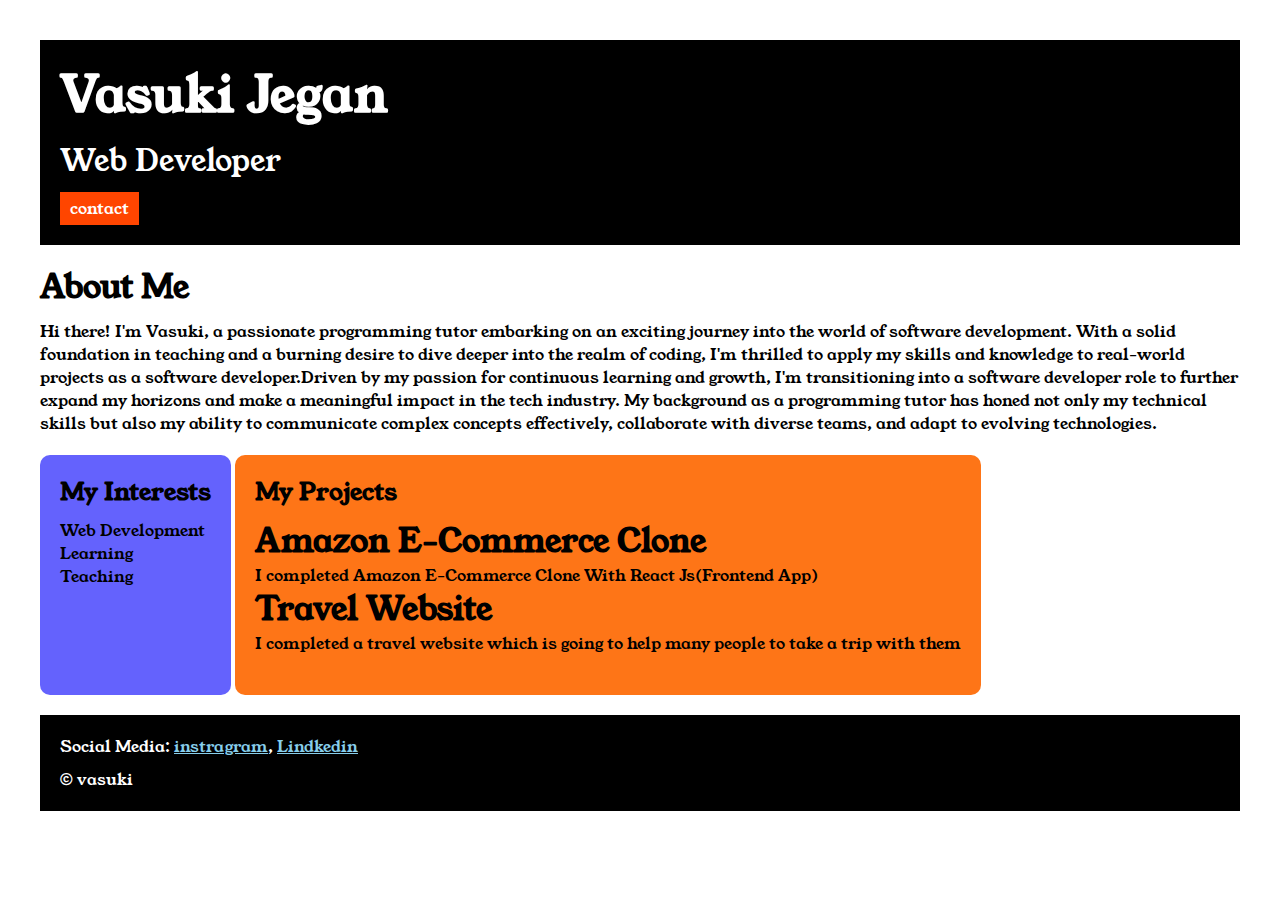
<file: index.html>
<head>
    <link rel="stylesheet" href="style.css">
    <link rel="preconnect" href="https://fonts.googleapis.com">
    <link rel="preconnect" href="https://fonts.gstatic.com" crossorigin>
    <link href="https://fonts.googleapis.com/css2?family=Young+Serif&display=swap" rel="stylesheet">
</head>

<body>
    <div class="container">
        <div class="section1">
            <h1 class="section1__name">Vasuki Jegan</h1>
            <p class="section1__role">Web Developer</p>
            <a class="section1__contact" href="contactform.html">contact</a>


        </div>
        <div class="section2">
            <h1 class="section2__title">About Me</h1>
            <p class="section2__description">Hi there! I'm Vasuki, a passionate programming tutor embarking on an exciting journey into the world of
                software
                development. With a solid foundation in teaching and a burning desire to dive deeper into the realm of
                coding, I'm
                thrilled to apply my skills and knowledge to real-world projects as a software developer.Driven by my
                passion for
                continuous learning and growth, I'm transitioning into a software developer role to further expand my
                horizons and
                make a meaningful impact in the tech industry. My background as a programming tutor has honed not only
                my
                technical
                skills but also my ability to communicate complex concepts effectively, collaborate with diverse teams,
                and
                adapt to
                evolving technologies.</p>
        </div>
        <div class="section3">
            <h2 class="section3__title">My Interests</h2>
            <ul class="section3__description">
                <li>Web Development</li>
                <LI>Learning</LI>
                <li>Teaching</li>
            </ul>
        </div>
        <div class="section4">
            <h2 class="section4__title">My Projects</h2>
            <ul class="section4__description">
                <li>
                    <h1>Amazon E-Commerce Clone</h1>
                    <p>I completed Amazon E-Commerce Clone With React Js(Frontend App)</p>
                </li>
                <li>
                    <h1>Travel Website</h1>
                    <p>I completed a travel website which is going to help many people to take a trip with them</p>
                </li>
            </ul>
        </div>
        <div class="section5">
        <p class="section5__title">Social Media: <a href="https://www.instagram.com/" target="_blank">instragram</a>,
            <a href="https://in.linkedin.com/">Lindkedin</a>
        </p>
        <p class="section5__description">&copy vasuki</p>
    </div>
    </div>
</body>
</file>
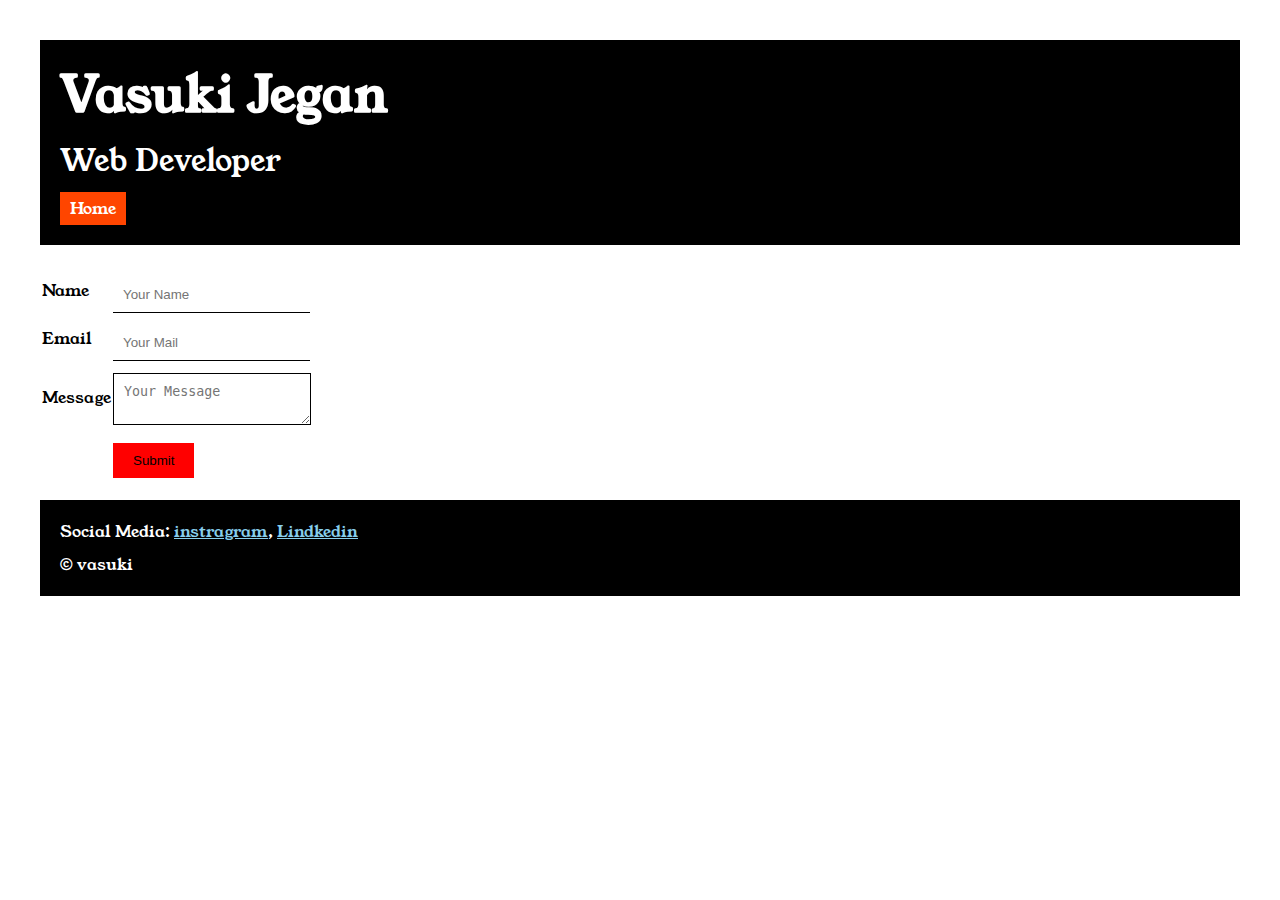
<file: contactform.html>
<!DOCTYPE html>
<html lang="en">

<head>
    <meta charset="UTF-8">
    <meta name="viewport" content="width=device-width, initial-scale=1.0">
    <title>contact</title>

    <link rel="stylesheet" href="style.css">
    <link rel="preconnect" href="https://fonts.googleapis.com">
    <link rel="preconnect" href="https://fonts.gstatic.com" crossorigin>
    <link href="https://fonts.googleapis.com/css2?family=Young+Serif&display=swap" rel="stylesheet">
</head>

<body>
    <div class="container">
        <div class="section1">
            <h1 class="section1__name">Vasuki Jegan</h1>
            <p class="section1__role">Web Developer</p>
            <a class="section1__contact" href="index.html">Home</a>


        </div>
        <div class="contactform">
        <form>
            <table>
                <tr>
                    <td><label>Name</label></td>
                    <td><input type="text" placeholder="Your Name" class="contactform__input"></td>
                </tr>
                <tr>
                    <td><label>Email</label></td>
                    <td><input type="email" placeholder="Your Mail" class="contactform__input"></td>
                </tr>
                <tr>
                    <td><label>Message</label></td>
                    <td><textarea placeholder="Your Message" class="contactform__textarea"></textarea></td>
                </tr>
                <tr>
                    <td></td>
                    <td><input type="submit" class="contactform__submit"></td>
                </tr>
            </table>
        </form>
    </div>
        <div class="section5">
            <p class="section5__title">Social Media: <a href="https://www.instagram.com/" target="_blank">instragram</a>,
                <a href="https://in.linkedin.com/">Lindkedin</a>
            </p>
            <p class="section5__description">&copy vasuki</p>
        </div>
    </div>
</body>

</html>
</file>
<file: style.css>
*{
    padding: 0;
    margin:0;
}
body{
    
        font-family: "Young Serif", serif;
       
    
}
.container
{
    padding:40px;
   
}
.section1
{
    background-color: black;
    color: white;
    padding: 20px;
}
.section1__contact{
    background-color: orangered;
    color: white;
    text-decoration: none;
    padding-left: 10px;
    padding-right: 10px;
    padding-top: 5px;
    padding-bottom: 5px;
    display: inline-block;
    margin-top: 10px;
}
.section1__name
{
    font-size: 50px;
}
.section1__role
{
    font-size: 30px;
    margin-top: 10px;
}
.section2,.section3, .section4, .section5{
    margin-top: 20px;
}
.section2__description,.section3__description, .section4__description, .section5__description{
    margin-top: 10px;
}

.section5{
    background-color: black;
    color: white;
    padding: 20px;
}
.section5__title a{
    color: skyblue;
}

.section3 li, .section4 li{
    list-style: none;
}
.section3{
    background-color: #6462fd;
    display: inline-block;
    vertical-align: top;
    border-radius: 10px;
    height: 200px;
    padding: 20px;
}
.section4{
    background-color: #fe7517;
    display: inline-block;
    border-radius: 10px;
    height: 200px;
    padding: 20px;
}
.contactform{
    margin-top: 20px;
}
.contactform__input, .contactform__textarea,.contactform__submit
{
    margin-top: 10px;
}
.contactform__input{
    padding: 10px;
    border: none;
    border-bottom: solid black 1px;
}
.contactform__textarea{
    padding: 10px;
    border: none;
    border: solid black 1px;
}
.contactform__submit{
    padding-left: 20px;
    padding-right: 20px;
    padding-top: 10px;
    padding-bottom: 10px;
    background-color: red;
    color: black;
    border: none;
}
</file>
